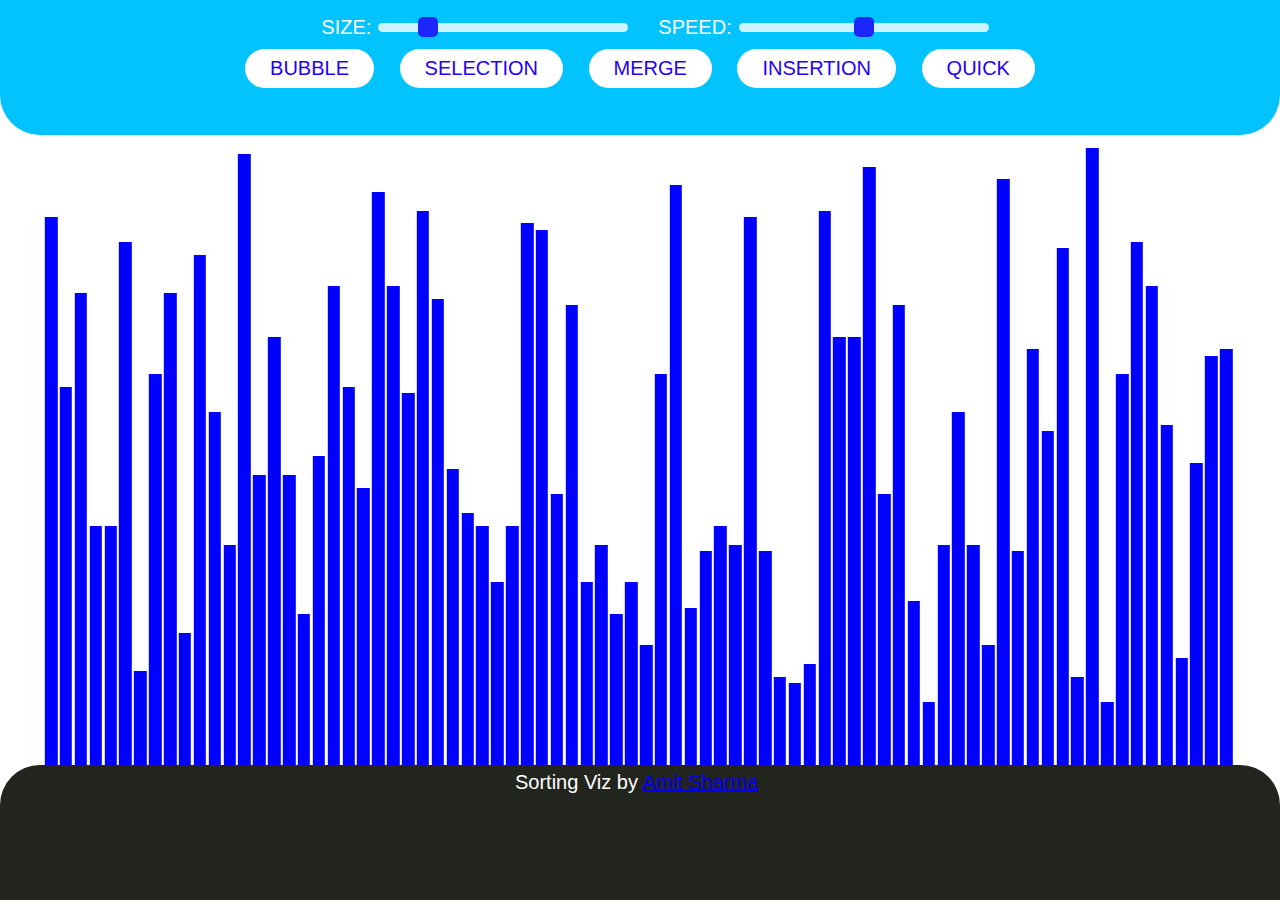
<file: index.html>
<!DOCTYPE html>
<html lang="en">

<head>

    <meta charset="UTF-8">
    <meta name="viewport" content="width=device-width, initial-scale=1.0">
    <link rel="stylesheet" href="./style.css">
    <title>Document</title>
</head>

<body>
    <header class="header">
        <div class="flex-center header__slider-area">
            <div class="bundle header__slider-area--size">
                <p class="slider-text array_size--text">SIZE:</p>
                <input class="slider slider--array" id="arr_size" type="range" min=3 max=450 step=1 value=80>
            </div>
            <div class="bundle header__slider-area--speed">
                <p class="slider-text viz_speed--text">SPEED:</p>
                <input class="slider slider--speed" id="viz_speed" type="range" min=1 max=3 step=1 value=2>
            </div>
        </div>
        <div class="flex-center header__button-wrapper" id="buttonWrapper">
            <button id='bubble' class="btn btn--white"><span class="btntext">Bubble</span></button>
            <button id='select' class="btn btn--white"><span class="btntext">Selection</span></button>
            <button id='merge' class="btn btn--white"><span class="btntext">Merge</span></button>
            <button id='insert' class="btn btn--white"><span class="btntext">Insertion</span></button>
            <button id='quick' class="btn btn--white"><span class="btntext">Quick</span></button>
        </div>
    </header>

    <div class="graph">
        <div class="graph__main" id="area">
        </div>
        <div class="graph__pedestal">
            <span class="slider-text">
                Sorting Viz by <a target="_blank" href="https://www.linkedin.com/in/engineer-amit/">Amit Sharma</a>
            </span>
        </div>
    </div>



</body>
<script src="./scripts/MACHINE/arrayGiver.js"></script>
<script src="./scripts/MACHINE/visualisatoion.js"></script>
<script src="./scripts/ALGOS/BubbleSort.js"></script>
<script src="./scripts/ALGOS/QuickSort.js"></script>
<script src="./scripts/ALGOS/MergeSort.js"></script>
<script src="./scripts/ALGOS/SelectionSort.js"></script>
<script src="./scripts/ALGOS/InsertionSort.js"></script>
<script src="./scripts/MACHINE/main.js"></script>

</html>
</file>
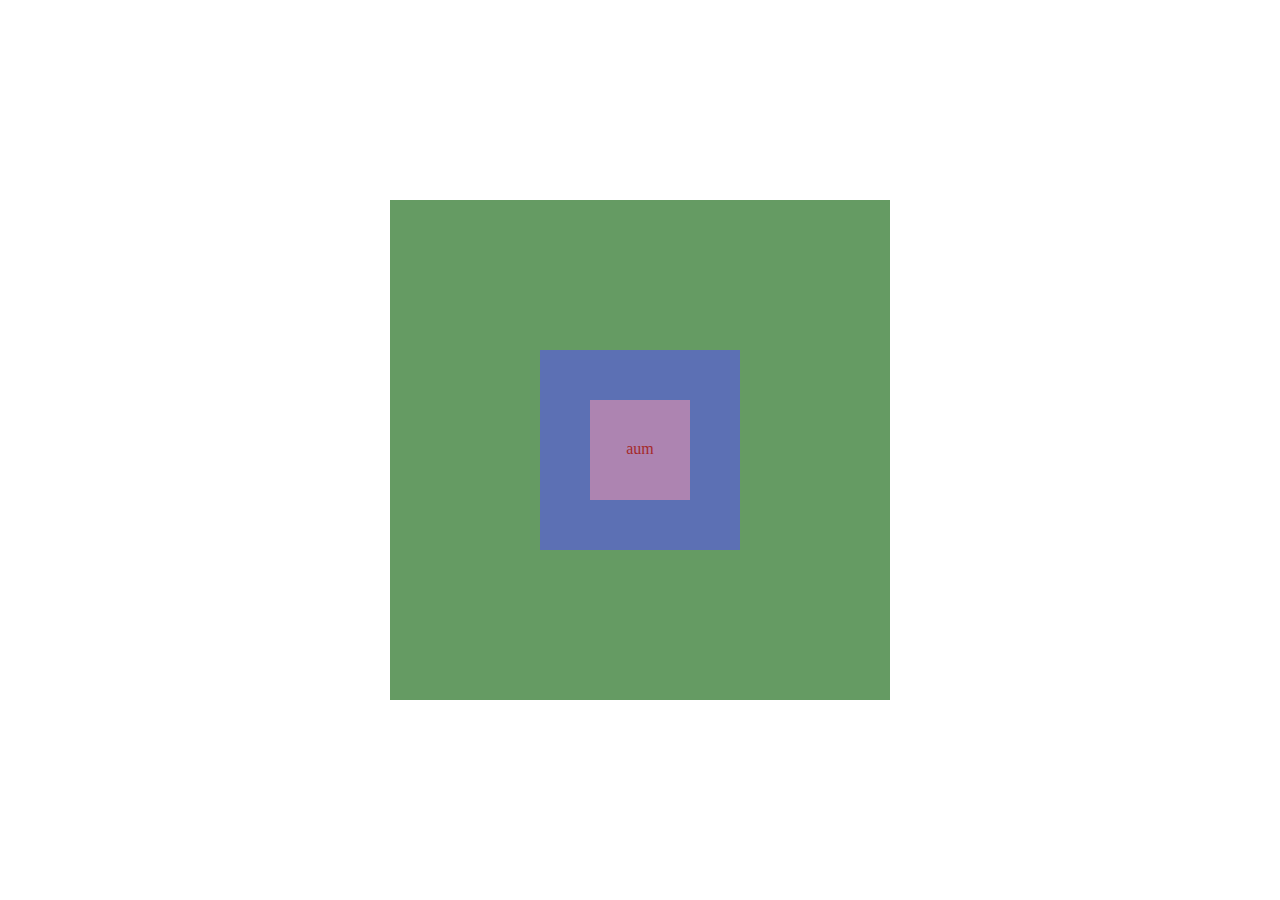
<file: useful/centerDivUsingPositiorProperty.html>
<!DOCTYPE html>
<html lang="en">
<head>
    <style>
        .box1{
            height: 500px;
            width:500px;
            position: absolute;
            top: 50%;
            left:50%;
            transform: translate(-50%,-50%);
            background-color: rgb(101, 155, 99);
        }
        .box2{
            height: 200px;
            width:200px;
            background-color: rgb(92, 112, 180);
            position:relative;
            top: 50%;
            left:50%;
            transform: translate(-50%,-50%);
        }
        .box3{
            height: 100px;
            width:100px;
            background-color:rgb(173, 132, 177);
            position:relative;
            top: 50%;
            left:50%;
            transform: translate(-50%,-50%);
            text-align: center;
        }
        .aum{
            font-weight: 300;
            font: bolder;
            color: brown;
            position: relative;
            top: 40%;
            transform: translateY(-50%);
        }
    </style>
    <meta charset="UTF-8">
    
    <meta name="viewport" content="width=device-width, initial-scale=1.0">
    <title>Document</title>
</head>
<body>
    <div class="box1" >
        <div class="box2">
            <div class="box3">
                <span class  ="aum">aum</span>
            </div>
        </div>
    </div>

</body>
</html>
</file>
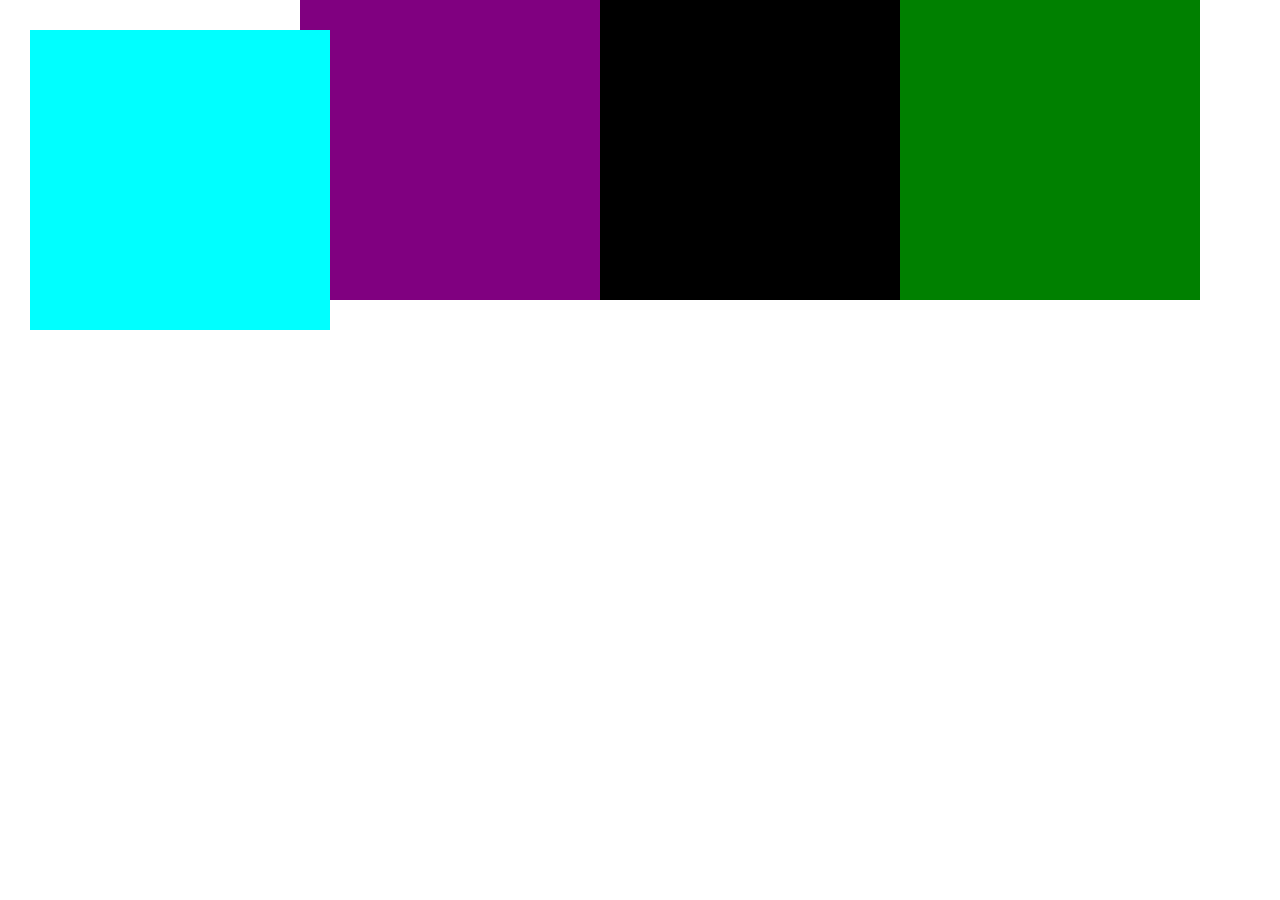
<file: useful/popupFlex.html>
<!DOCTYPE html>
<html lang="en">
<head>
    <style>
        *{
    margin: 0px;
    padding: 0px;
}
.container{
    display: flex;
    flex-direction: row;
}
.box1.box2.box3.box4{
    height:300px;
    width:300px;
}
.box1{
    background-color: aqua;
    height:300px;
    width:300px;

}
.box2{
    background-color: purple;
    height:300px;
    width:300px;

}
.box3{
    background-color: black;
    height:300px;
    width:300px;

}
.box4{
    background-color: green;
    height:300px;
    width:300px;

}
.box1:hover{
    position: relative;
    top:30px;
    left:30px;
}
.box2:hover{
    position: relative;
    top:30px;
    left:30px;
}
.box3:hover{
    position: relative;
    top:30px;
    left:30px;
}
.box4:hover{
    position: relative;
    top:30px;
    left:30px;
}
    </style>
    <meta charset="UTF-8">
    
    <meta name="viewport" content="width=device-width, initial-scale=1.0">
    <title>Document</title>
</head>
<body>
    <div class="container">

        <div class="box1"></div>
        <div class="box2"></div>
        <div class="box3"></div>
        <div class="box4"></div>
    </div>
</body>
</html>
</file>
<file: style.css>
.bundle{
 display: flex;
 align-items: center;
 margin-left: 30px; 
}
@media (max-width:600px){
  html{
    font-size:3px !important; 
  }
  .header{
    padding-top: 5rem !important;
  }
  #buttonWrapper{
    padding-top: 5rem !important;

  }
  .graph__pedestal{
    padding-top: 5rem;
  }
  .bundle{
    margin-right:30px;
    
  }
  .btn{
    margin:0 2.4vw !important;
  }
}





* {
  margin:0;
  padding:0;
  box-sizing:border-box; 
}
html{
  font-size: 10px;
}
body{
  font-family: "Latto",sans-serif;
  font-weight: 400;
  line-height: 1.7;
  color: white;
  box-sizing: inherit;
}




/*slider is the class of range*/
  /* The slider itself */
  .slider {
    -webkit-appearance: none;  /* Override default CSS styles */
    appearance: none;
    width: 25rem; /* slider width */
    height: 1vh; /* slider height */
    background: #fff; /* Grey background */
    outline: none; /*Remove outline*/
    opacity: 0.8; /* Set transparency (for mouse-over effects on hover) */
    -webkit-transition: .2s; /* 0.2 seconds transition on hover */
    transition: opacity .2s;
    border-radius: 30rem;
  }
  
  /* Mouse-over effects */
  .slider:hover {
    opacity: 1; /* Fully shown on mouse-over */
  }
  
  /* The slider handle (use -webkit- (Chrome, Opera, Safari, Edge) and -moz- (Firefox) to override default look) */
  .slider::-webkit-slider-thumb {
    -webkit-appearance: none; /* Override default look */
    appearance: none;
    width: 20px; /* Set a specific slider handle width */
    height: 20px; /* Slider handle height */
    background:rgb(37, 0, 247); /* Green background */
    cursor: pointer; /* Cursor on hover */
    border-radius: 5px;
}
  
.slider::-moz-range-thumb {
  width: 20px; /* Set a specific slider handle width */
  height: 20px; /* Slider handle height */
  background: #4CAF50; /* Green background */
  cursor: pointer; /* Cursor on hover */
}


.flex-center{
  align-items: center;
  justify-content: center;
  display:flex;
  /* justify-content: space-around; */
}
.slider-text{
  /* margin-right: 1rem; */
  display: inline;
  margin-right: .7rem;
  font-size:2rem;
  color: rgb(255, 255, 255);
}
.header{
  /* padding-top:2rem; */
  padding-top:1rem ;
  width: auto;
  height: 15vh;
  background-color: #00c3ff;
  border-radius: 0px 0px 4rem 4rem;
}


#buttonWrapper{
  padding-top: 0.5rem;
}

.btn{
    border:none;
    text-transform: uppercase;
    position:relative;
    text-decoration: none;
    padding: 8px 25px;
    display: inline-block;
    border-radius: 10rem;
    transition: all .4s;
    font-size: 1.6rem;
    outline: none;
    margin:0 1vw;
    
}
.btn:hover{
    transform: translateY(-0.3rem);
    box-shadow: 0 1rem 2rem rgba(0,0,0,.2);
}
.btn:active{
    
    transform: translateY(-0.1rem);
    box-shadow: 0 0.5rem 1rem rgba(0,0,0,.2);
}
.btn--white{
    background-color:#fff;
}
.btn--white::after{
    background-color:#fff;
}
.btn::after{
    content:"";
    position: absolute;
    height:100%;
    width:100%;
    top:0;
    left:0;
    z-index: -1;
    display: inline-block;
    border-radius: 10rem;
    transition: all .4s;
    margin-right: 30px;
    
}
.btn:hover::after{
  transform: scale(1.5); 
  opacity: 0;
}

.graph{
  margin:0;
  padding: 0;
}
.graph__pedestal{
  text-align: center;
  position: absolute;
  bottom: 0;
  width: 100%;
  height: 15%;
  border-radius: 4rem 4rem 0px 0px;
  background-color:rgb(34, 37, 30);
}

.btntext{
  color:rgb(37, 0, 247);
  font-size: 2rem;
}



.graph__main{
  
  position: absolute;
  left: 50%;
  bottom: 15%;
  width: 93%;
  height: 70%;
  display: flex;
  flex-direction: row;
  align-items: center;
  align-items:flex-end;
  transform: translateX(-50%);
}
</file>
